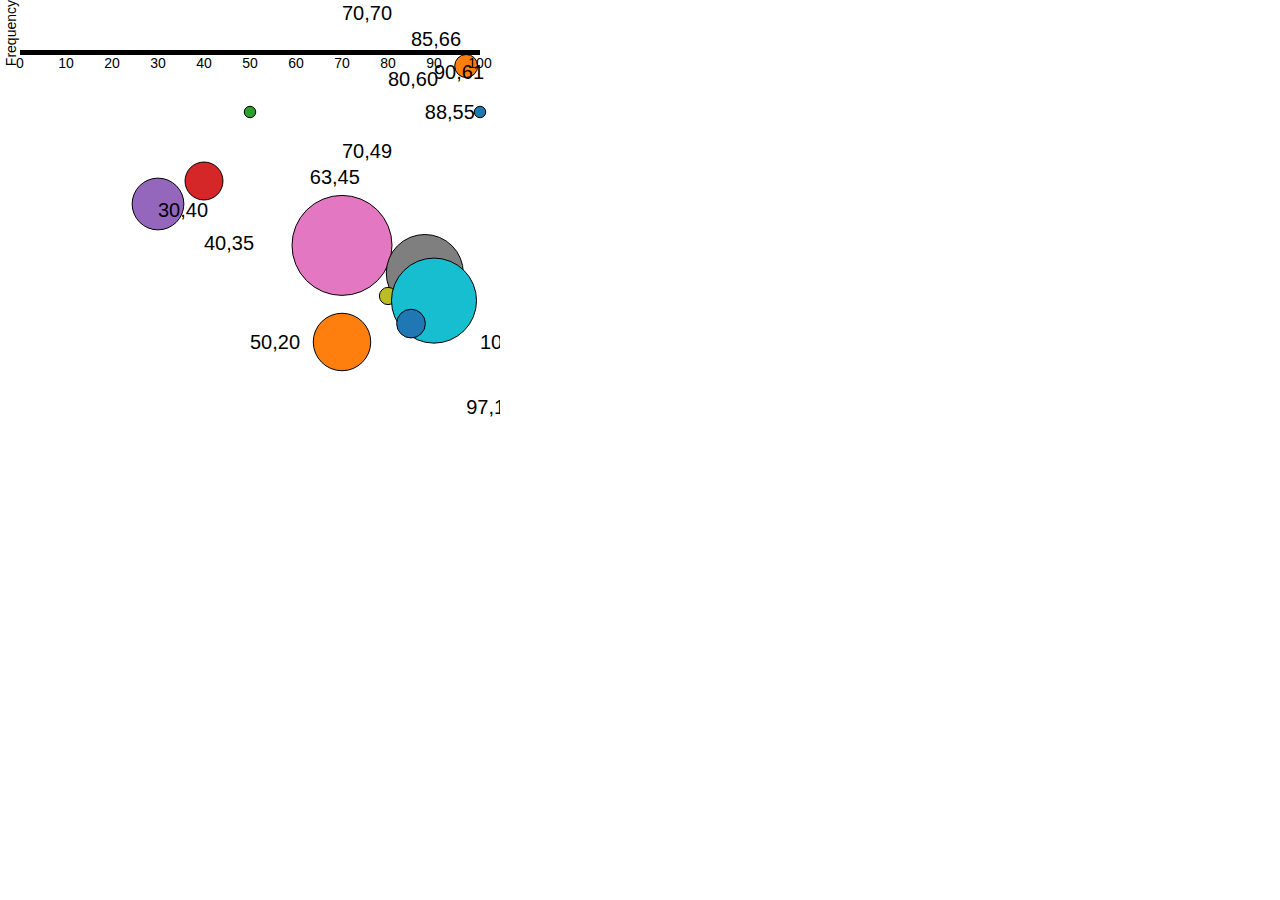
<file: bar2.html>
<html>
<meta http-equiv="Content-type" content="text/html;charset=UTF-8">
<head>
<title>D3.js Dashboard Introduction</title>

<script src="includes\d3/d3.js"></script>
<!-- <script type="text/javascript" src="https://ajax.googleapis.com/ajax/libs/jquery/1.7.2/jquery.min.js"></script>
<script type="text/javascript" src="https://ajax.googleapis.com/ajax/libs/jqueryui/1.8.21/jquery-ui.min.js"></script> -->
<link rel="stylesheet" href="http://maxcdn.bootstrapcdn.com/bootstrap/3.3.6/css/bootstrap.min.css"></link>


</head>

<body>

	<script type="text/javascript" >
var dataset = [ 5, 10, 13, 19, 21, 25, 22, 18, 15, 13,
                11, 12, 15, 20, 18, 17, 16, 18, 23, 25 ];
var dataset = [
   { "cx": 100, "cy": 20, "radius": 10, "color" : "green" },
   { "cx": 97, "cy": 10, "radius": 20, "color" : "black" },
   { "cx": 50, "cy": 20, "radius": 10, "color" : "black" },
   { "cx": 40, "cy": 35, "radius": 33, "color" : "black" },
   { "cx": 30, "cy": 40, "radius": 45, "color" : "black" },
   { "cx": 63, "cy": 45, "radius": 20, "color" : "black" },
   { "cx": 70, "cy": 49, "radius": 87, "color" : "black" },
   { "cx": 88, "cy": 55, "radius": 67, "color" : "black" },
   { "cx": 80, "cy": 60, "radius": 15, "color" : "black" },
   { "cx": 90, "cy": 61, "radius": 74, "color" : "black" },
   { "cx": 85, "cy": 66, "radius": 25, "color" : "black" },
   { "cx": 70, "cy": 70, "radius": 50, "color" : "purple" }];
   
var dataset1 = [
                [5, 20], [480, 90], [250, 50], [100, 33], [330, 95],
                [410, 12], [475, 44], [25, 67], [85, 21], [220, 88]
              ];

var padding = 20;
var xaxis = 50;
var color = d3.scale.category10();

var xScale = d3.scale.linear()
					 .domain([0, d3.max(dataset,function(d){return d.cx})])
					 .range([padding, 500-padding]);

var yScale = d3.scale.linear()
					 .domain([0, d3.max(dataset, function(d){return d.cy})])
					 .range([500-padding, 	padding]);
					 
var rScale = d3.scale.linear()
					.domain([0, d3.max(dataset, function(d){return d.radius})])
					.range([0, 50]);


				
var svg = d3.select("body").append("svg")
						   .attr("width",500)
						   .attr("height",500)
						   ;


var circles = svg.selectAll("circle")
				 .data(dataset)
				 .enter()
				 .append("circle");

var circleAttributes = circles
				 .attr("cx",function(d){return xScale(d.cx);})
				 .attr("cy",function(d){return xScale(d.cy);})
				 .attr("r",function(d){return rScale(d.radius);})
				 .attr("stroke", "black")
				 .style("fill", function (d,i) { return color(i); })
				 ;
				 
var text = svg.selectAll("text")
			  .data(dataset)
			  .enter()
			  .append("text")
			  ;
			  
var labelText = text
				.attr("x", function(d){ return xScale(d.cx)})
				.attr("y", function(d){ return yScale(d.cy)})
				.text(function(d){ return d.cx+","+d.cy})
				//.attr("font-family", "sans-serif")
                .attr("font-size", "20px")
                .attr('fill', function(d){return getColor(d)});
				;
				
				
				
xAxis = d3.svg.axis() // generate an axis
    .scale(xScale) // set the range of the axis
    .tickSize(5) // height of the ticks
	.orient("bottom")
    .tickSubdivide(true), // display ticks between text labels
	
yAxis = d3.svg.axis() // generate an axis
	.scale(yScale) // set the range of the axis
	.tickSize(5) // width of the ticks
	.orient("left") // have the text labels on the left hand side
	.tickSubdivide(true); // display ticks between text labels

svg.append("svg")
      .attr("class", "x axis")
      .attr("transform", "translate(0," + xaxis + ")")
      .call(xAxis);	
	  
	  
 svg.append("g")
      .attr("class", "y axis")
      .call(yAxis)
    .append("text")
      .attr("transform", "rotate(-90)")
      .attr("y", 6)
      .attr("dy", ".71em")
      .style("text-anchor", "end")
      .text("Frequency");
	
function getColor(d){
  r = 120;
  b = r + (d * 7) % (256-r);
    
  return 'rgb(' + r + ',' + r + ',' + b + ')' ;
}

</script>
<p></p>
</body>

</html>
</file>
